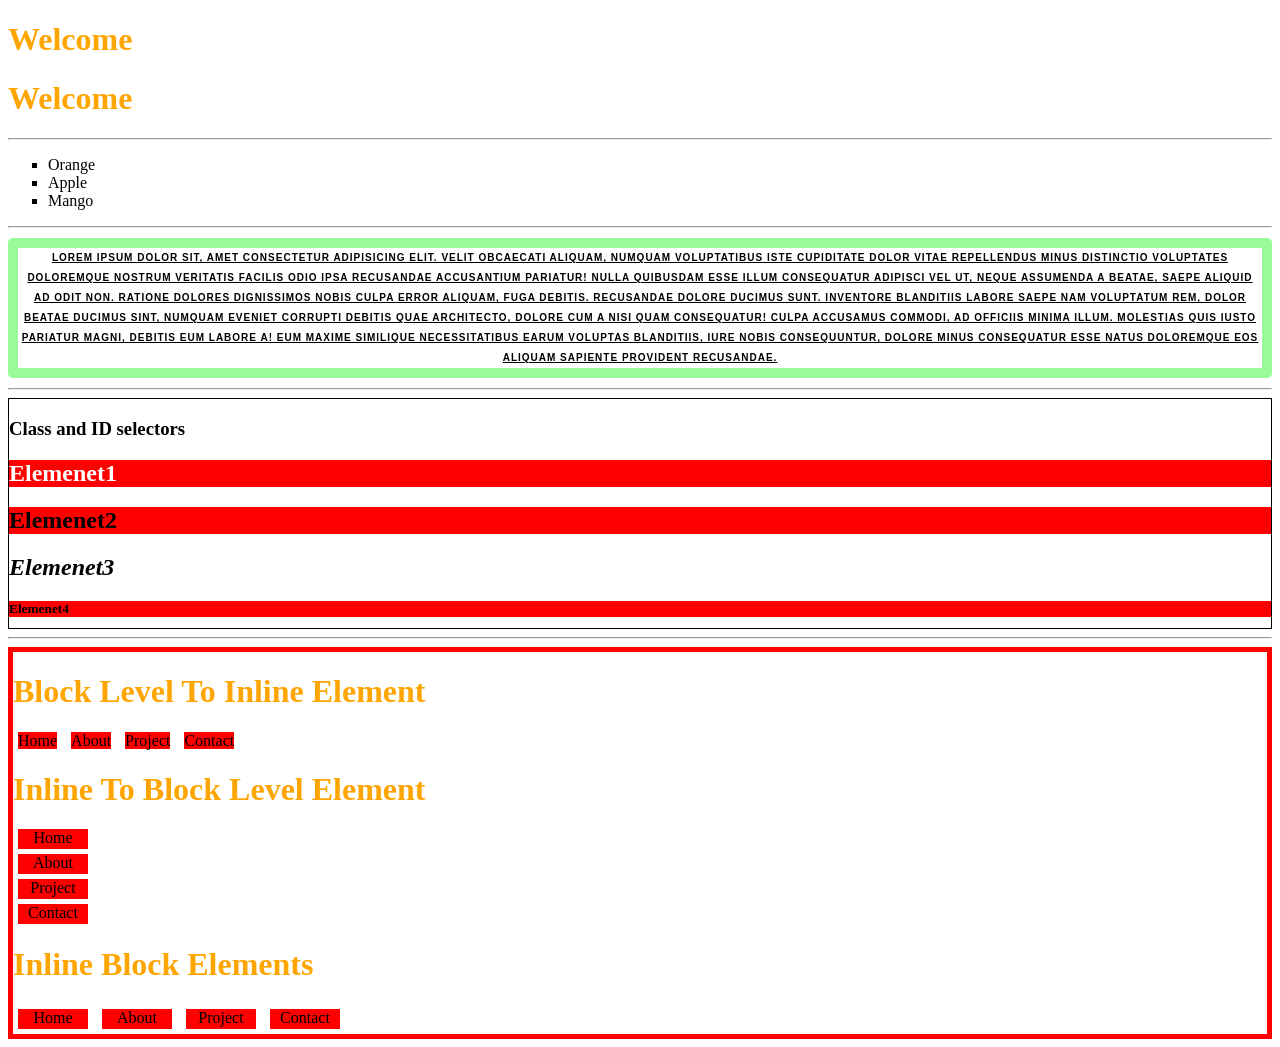
<file: HTML_Css/Css_intro/index.html>
<!DOCTYPE html>
<html lang="en">
  <head>
    <meta charset="UTF-8" />
    <meta name="viewport" content="width=device-width, initial-scale=1.0" />
    <title>Document</title>
    <!-- External stylesheet -->
    <link rel="stylesheet" href="style.css" />
  </head>
  <body>
    <!-- Internal styling -->
    <style>
      h1 {
        color: blue;
      }
    </style>
    <!-- inline styling -->
    <h1 style="color: red">Welcome</h1>
    <h1>Welcome</h1>
    <hr />
    <ul>
      <li>Orange</li>
      <li>Apple</li>
      <li>Mango</li>
    </ul>
    <hr />
    <p>
      <span>Lorem</span> ipsum dolor sit, amet consectetur adipisicing elit.
      Velit obcaecati aliquam, numquam voluptatibus iste cupiditate dolor vitae
      repellendus minus distinctio voluptates doloremque nostrum veritatis
      facilis odio ipsa recusandae accusantium pariatur! Nulla quibusdam esse
      illum consequatur adipisci vel ut, neque assumenda a beatae, saepe aliquid
      ad odit non. Ratione dolores dignissimos nobis culpa error aliquam, fuga
      debitis. Recusandae dolore ducimus sunt. Inventore blanditiis labore saepe
      nam voluptatum rem, dolor beatae ducimus sint, numquam eveniet corrupti
      debitis quae architecto, dolore cum a nisi quam consequatur! Culpa
      accusamus commodi, ad officiis minima illum. Molestias quis iusto pariatur
      magni, debitis eum labore a! Eum maxime similique necessitatibus earum
      voluptas blanditiis, iure nobis consequuntur, dolore minus consequatur
      esse natus doloremque eos aliquam sapiente provident recusandae.
    </p>
    <hr />
    <div class="container">
      <h3>Class and ID selectors</h3>
      <h2 class="bg-red text-light">Elemenet1</h2>
      <h2 class="bg-red">Elemenet2</h2>
      <h2 id="text-it">Elemenet3</h2>
      <h2 id="text-small" class="bg-red text-light">Elemenet4</h2>
    </div>
    <hr />
    <div class="dis-con">
      <h1>Block Level To Inline Element</h1>
      <div class="block">Home</div>
      <div class="block">About</div>
      <div class="block">Project</div>
      <div class="block">Contact</div>

      <h1>Inline To Block Level Element</h1>
      <span class="inline">Home</span>
      <span class="inline">About</span>
      <span class="inline">Project</span>
      <span class="inline">Contact</span>
      <h1>Inline Block Elements</h1>
      <div class="block-inline">Home</div>
      <div class="block-inline">About</div>
      <div class="block-inline">Project</div>
      <div class="block-inline">Contact</div>
    </div>
  </body>
</html>

<!-- Priority
 1. Inline styling 
 2. Internal styling 
 3. External styling -->
</file>
<file: HTML_Css/Css_intro/style.css>
h1 {
    color: orange !important;
  }
  /* Proerties and values  */
  /* List property */
  ul {
    list-style-type: square;
    /* list-style: circle inside url("./mini_emoji.png"); */
  }
  /* Font property */
  p {
    font-size: 10px;
    font-family: sans-serif;
    font-weight: 600;
  }
  /* Text Property */
  p {
    text-align: center;
    text-transform: uppercase;
    text-decoration: underline;
    line-height: 2;
    letter-spacing: 1px;
  }
  /* Border property */
  p {
    /* border-width border-style border-color */
    border: 10px solid palegreen;
    border-radius: 5px;
  }
  
  .bg-red {
    background-color: red;
  }
  
  .text-light {
    color: white;
  }
  
  #text-it {
    font-style: italic;
  }
  
  #text-small {
    font-size: smaller;
    color: black;
  }
  .container {
    border: 1px solid black;
  }
  
  .dis-con {
    border: 5px solid red;
  }
  
  .block {
    display: inline;
    background-color: red;
    margin: 5px;
    /* width: 70px;
    height: 20px;  wont work in inline elements*/
    text-align: center;
  }
  
  .inline {
    display: block;
    background-color: red;
    margin: 5px;
    text-align: center;
    width: 70px;
    height: 20px;
  }
  
  .block-inline {
    display: inline-block;
    background-color: red;
    margin: 5px;
    width: 70px;
    height: 20px;
    text-align: center;
  }
</file>
